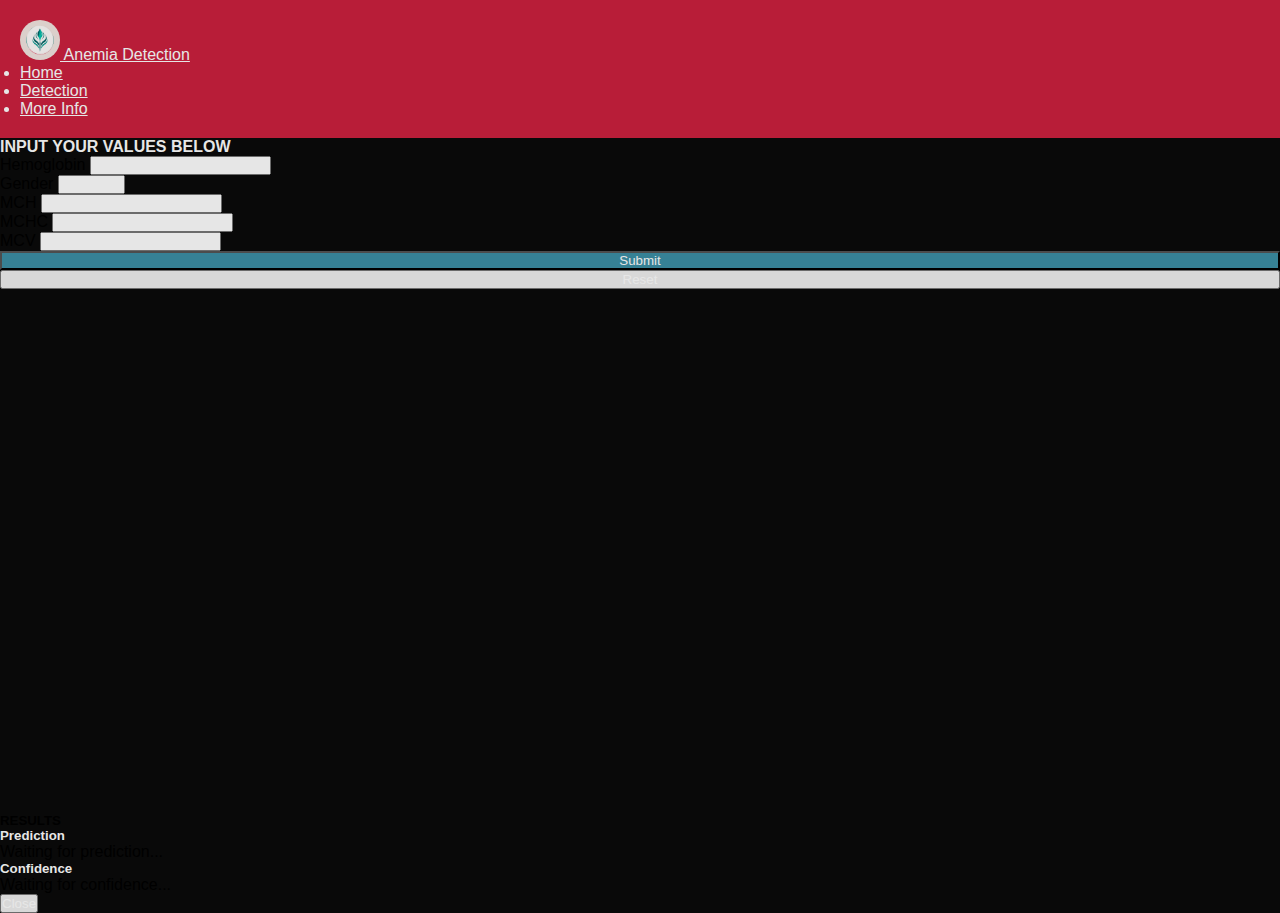
<file: webapp/form.html>
<!DOCTYPE html>
<html lang="en">

<head>
  <meta charset="UTF-8">
  <meta name="viewport" content="width=device-width, initial-scale=1.0">
  <!-- Font -->
  <link rel="preconnect" href="https://fonts.googleapis.com">
  <link rel="preconnect" href="https://fonts.gstatic.com" crossorigin>
  <link href="https://fonts.googleapis.com/css2?family=Josefin+Sans:wght@300&family=Lilita+One&display=swap"
    rel="stylesheet">
  <!-- Bootstrap css link -->
  <link href="https://cdn.jsdelivr.net/npm/bootstrap@5.3.2/dist/css/bootstrap.min.css" rel="stylesheet"
    integrity="sha384-T3c6CoIi6uLrA9TneNEoa7RxnatzjcDSCmG1MXxSR1GAsXEV/Dwwykc2MPK8M2HN" crossorigin="anonymous">
  <!-- Stylesheet -->
  <link rel="stylesheet" href="style/form.css">
</head>

<body>

  <nav class="navbar navbar-expand-sm maroon-bg navbar-dark custom-navbar-height">
    <div class="container-fluid">
      <a class="navbar-brand" href="#">
        <img src="img/logo.png" alt="Logo" style="width:40px; border-radius: 50px;">
        Anemia Detection
      </a>


      <ul class="navbar-nav ml-auto">
        <li class="nav-item">
          <a class="nav-link" href="index.html">Home</a>
        </li>
        <li class="nav-item">
          <a class="nav-link active" href="form.html">Detection</a>
        </li>
        <li class="nav-item">
          <a class="nav-link" href="#">More Info</a>
        </li>
      </ul>
    </div>
  </nav>


  <div class="container">
    <div class="row justify-content-center align-items-center" style="height: 75vh;">
      <div class="col-12 col-md-8 col-lg-6">
        <div class="card">
          <div class="card-body p-3">
            <h4 class="card-title border-bottom pb-2">INPUT YOUR VALUES BELOW</h4>
            <form action="#" method="post" id="anemiaForm">
              <div class="row">
                <div class="col">
                  <div class="mb-3">
                    <label for="hemoglobin" class="form-label black-txt">Hemoglobin</label>
                    <input type="number" step="0.01" class="form-control" required id="hemoglobin" name="hemoglobin">
                  </div>
                </div>
                <div class="col">
                  <div class="mb-3">
                    <label for="gender" class="form-label black-txt">Gender</label>
                    <select class="form-select" required id="gender" name="gender">
                      <option value="1">Male</option>
                      <option value="0">Female</option>
                    </select>
                  </div>
                </div>
              </div>
              <div class="row">
                <div class="col">
                  <div class="mb-3">
                    <label for="mch" class="form-label black-txt">MCH</label>
                    <input type="number" step="0.01" class="form-control" required id="mch" name="mch">
                  </div>
                </div>
                <div class="col">
                  <div class="mb-3">
                    <label for="mchc" class="form-label black-txt">MCHC</label>
                    <input type="number" step="0.01" class="form-control" required id="mchc" name="mchc">
                  </div>
                </div>
                <div class="col">
                  <div class="mb-3">
                    <label for="mcv" class="form-label black-txt">MCV</label>
                    <input type="number" step="0.01" class="form-control" required id="mcv" name="mcv">
                  </div>
                </div>
              </div>
              <button type="submit" class="btn btn-primary green" style="width: 100%;" data-toggle="modal"
                data-target="#resultsModal" id="submit-btn">Submit</button>
              <button type="reset" class="btn btn-secondary mt-2" style="width: 100%;">Reset</button>
            </form>
          </div>
        </div>
      </div>
    </div>
  </div>


  <!-- Modal -->
  <div class="modal fade black-txt" id="resultsModal" tabindex="-1" role="dialog" aria-labelledby="resultsModalLabel"
    aria-hidden="true">
    <div class="modal-dialog" role="document">
      <div class="modal-content">
        <div class="modal-header">
          <h5 class="modal-title black-txt" id="resultsModalLabel">RESULTS</h5>
        </div>
        <div class="modal-body black-txt">
          <h5>Prediction</h5>
          <p id="predictionResult" class="black-txt">Waiting for prediction...</p>
          <h5>Confidence</h5>
          <p id="confidenceResult" class="black-txt">Waiting for confidence...</p>
        </div>
        <div class="modal-footer black-txt">
          <button type="button" class="btn btn-secondary" data-dismiss="modal">Close</button>
        </div>
      </div>
    </div>
  </div>


  <script src="script/form.js"></script>

  <!-- Bootstrap script -->
  <script src="https://cdn.jsdelivr.net/npm/jquery@3.6.4/dist/jquery.slim.min.js"></script>
  <script src="https://cdn.jsdelivr.net/npm/popper.js@1.16.1/dist/umd/popper.min.js"></script>
  <script src="https://cdn.jsdelivr.net/npm/bootstrap@4.6.2/dist/js/bootstrap.bundle.min.js"></script>
  <script src="https://cdn.jsdelivr.net/npm/bootstrap@5.3.2/dist/js/bootstrap.bundle.min.js"
    integrity="sha384-C6RzsynM9kWDrMNeT87bh95OGNyZPhcTNXj1NW7RuBCsyN/o0jlpcV8Qyq46cDfL" crossorigin="anonymous">
    </script>
</body>

</html>
</file>
<file: webapp/style/form.css>
* {
    margin: 0;
    padding: 0;
    box-sizing: border-box;
    font-family: 'Open Sans', sans-serif;
    color: white;
}

body {
    height: 100vh;
    background-color: #090909;
    opacity: 0.9;
}

.maroon-bg {
    background-color: #cb203e;
}

.custom-navbar-height {
    padding: 20px;
}

.container-form {
    display: flex;
    justify-content: center;
    align-items: center;
    height: 100vh;
}

.black-txt {
    color: black;
}

.cream {
    background-color: #d18988;
}

.green {
    background-color: #3b8ea5;
}

.pink {
    background-color: #ffe4e2;
}

.josefin-fnt {
    font-family: 'Josefin Sans', sans-serif;
}

#submit-btn:hover {
    background-color: #2ea9cb;
}
</file>
